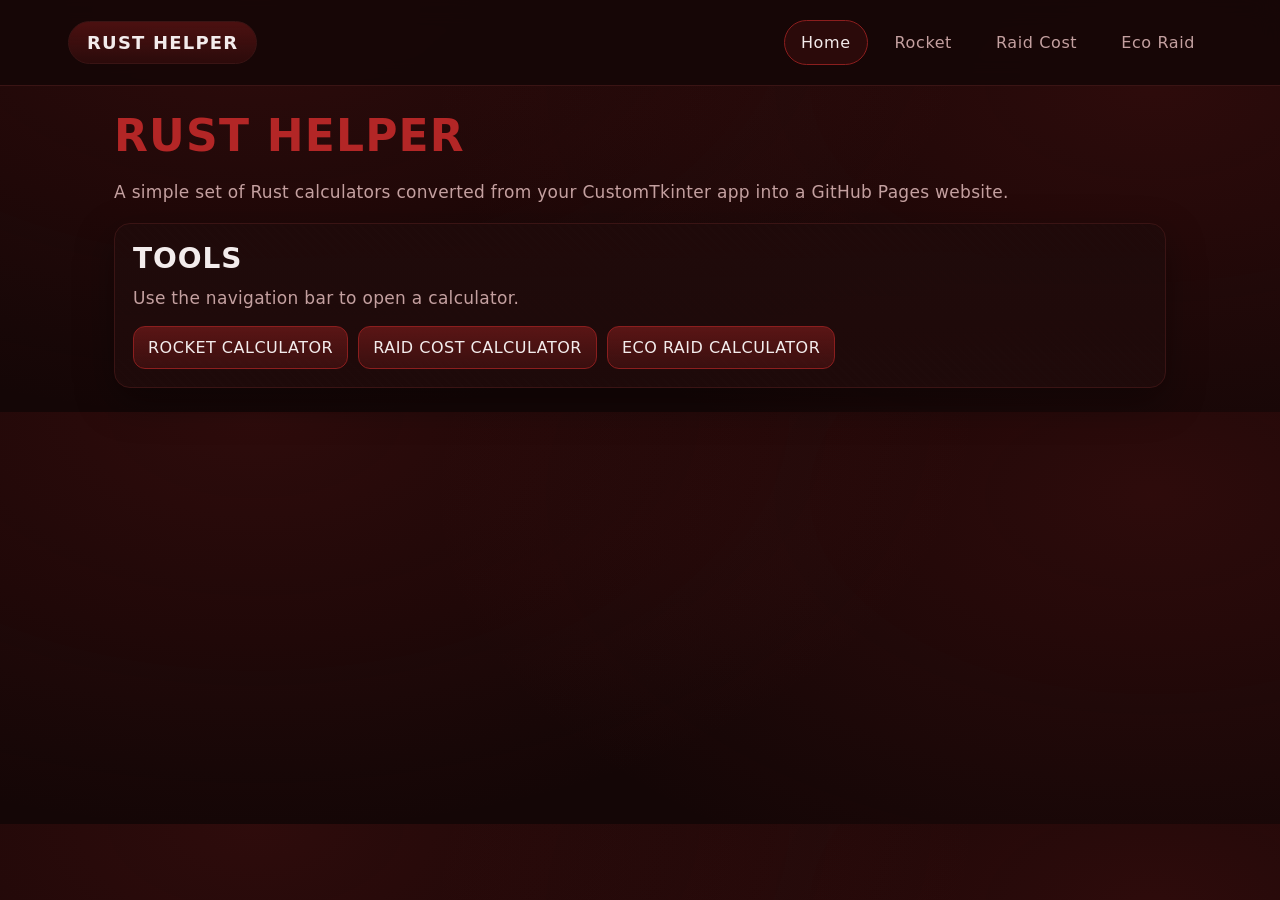
<file: docs/Index.html>
<!doctype html>
<html lang="en">
<head>
  <meta charset="utf-8" />
  <meta name="viewport" content="width=device-width, initial-scale=1" />
  <title>Rust Helper</title>
  <link rel="stylesheet" href="./styles.css" />
</head>
<body>
  <header class="navbar">
    <nav class="nav-inner">
      <a class="brand" href="./index.html">Rust Helper</a>
      <div class="navlinks">
        <a class="active" href="./index.html">Home</a>
        <a href="./rocket.html">Rocket</a>
        <a href="./raid.html">Raid Cost</a>
        <a href="./eco.html">Eco Raid</a>
      </div>
    </nav>
  </header>

  <main class="container">
    <h1>Rust Helper</h1>
    <p>
      A simple set of Rust calculators converted from your CustomTkinter app into a GitHub Pages website.
    </p>

    <div class="card">
      <h2 style="margin:0 0 10px">Tools</h2>
      <p style="margin:0 0 14px">
        Use the navigation bar to open a calculator.
      </p>
      <div class="row">
        <a class="btn primary" href="./rocket.html">Rocket Calculator</a>
        <a class="btn primary" href="./raid.html">Raid Cost Calculator</a>
        <a class="btn primary" href="./eco.html">Eco Raid Calculator</a>
      </div>
    </div>
  </main>
</body>
</html>
</file>
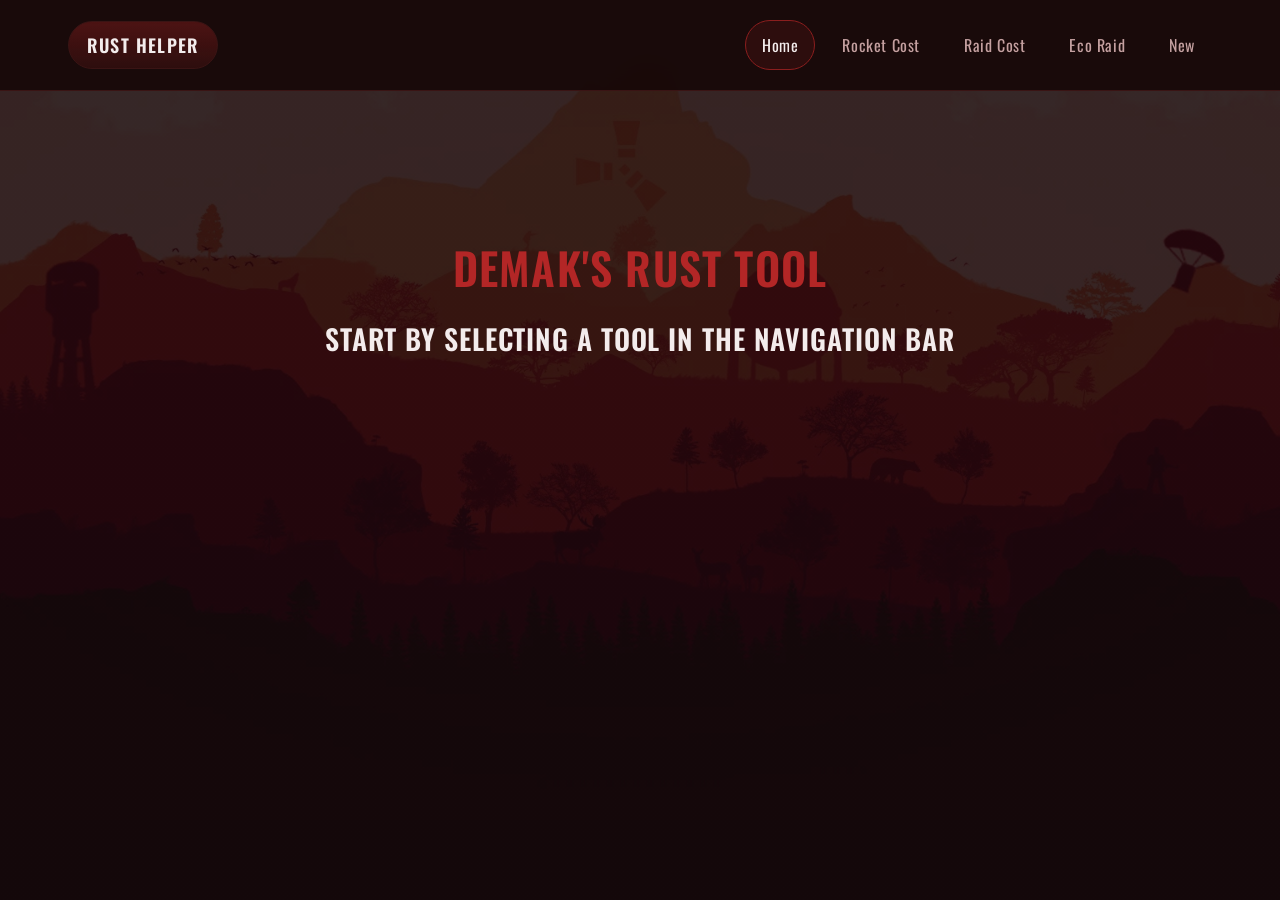
<file: docs/index.html>
<!doctype html>
<html lang="en">
<head>
  <meta http-equiv="Cache-Control" content="no-cache, no-store, must-revalidate" />
  <meta http-equiv="Pragma" content="no-cache" />
  <meta http-equiv="Expires" content="0" />
  <link rel="preconnect" href="https://fonts.googleapis.com">
  <link rel="preconnect" href="https://fonts.gstatic.com" crossorigin>
  <link href="https://fonts.googleapis.com/css2?family=Oswald:wght@400;500;600&display=swap" rel="stylesheet">

  <meta charset="utf-8" />
  <meta name="viewport" content="width=device-width, initial-scale=1" />
  <title>Rust Helper</title>

  <link rel="stylesheet" href="./styles.css?v=dev2" />

</head>

<body class="home">

  <header class="navbar">
    <nav class="nav-inner">
      <a class="brand" href="./index.html">Rust Helper</a>
      <div class="navlinks">
        <a class="active" href="./index.html">Home</a>
        <a href="./rocket.html">Rocket Cost</a>
        <a href="./raid.html">Raid Cost</a>
        <a href="./eco.html">Eco Raid</a>
        <a href="./new.html">New</a>
      </div>
    </nav>
  </header>

  <main class="container">
    <section style="text-align:center; margin: 120px 0;">
      <h1>Demak's Rust Tool</h1>
      <h2>Start by selecting a tool in the Navigation bar</h2>
    </section>
  </main>

</body>
</html>
</file>
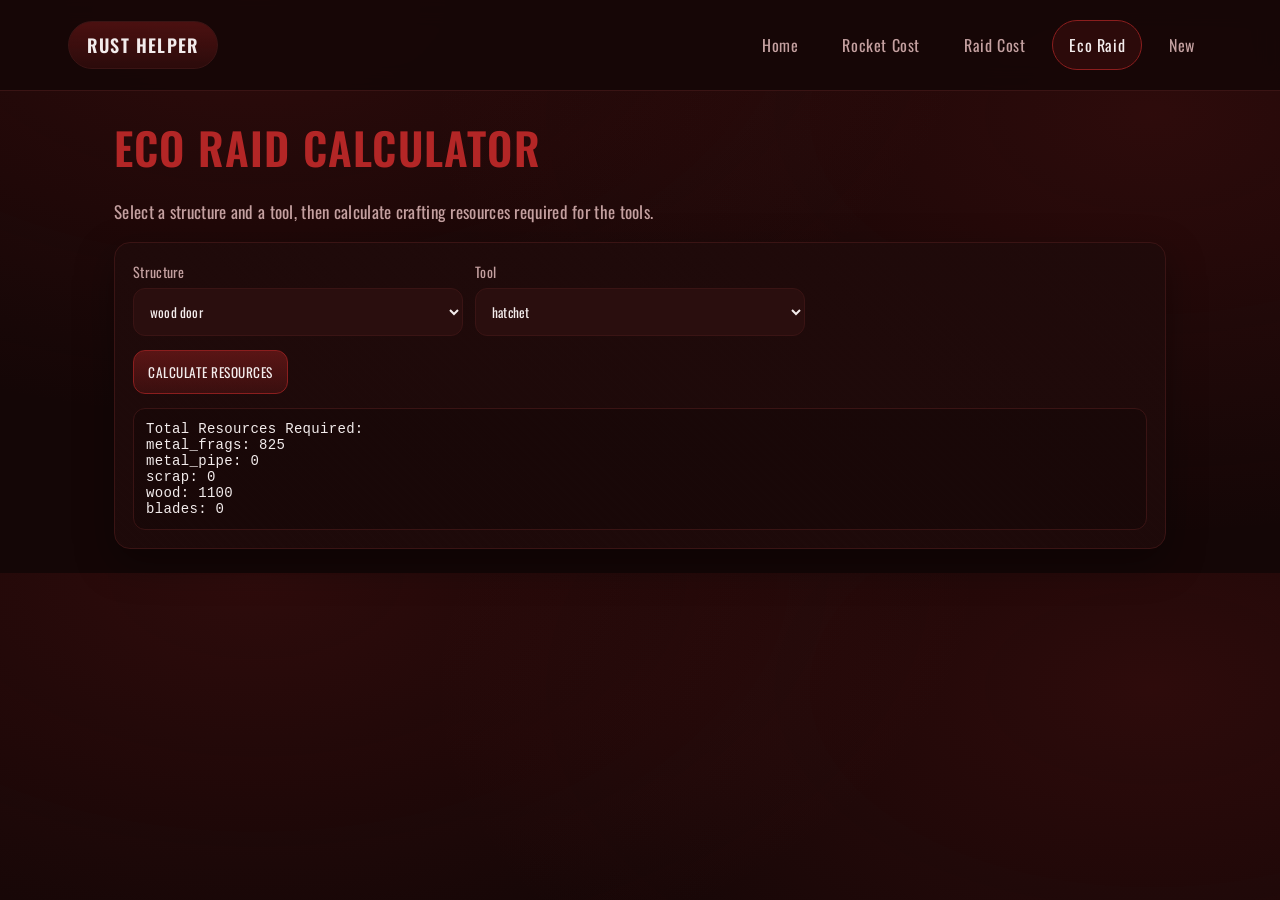
<file: docs/eco.html>
<!doctype html>
<html lang="en">
<head>
  <link rel="preconnect" href="https://fonts.googleapis.com">
  <link rel="preconnect" href="https://fonts.gstatic.com" crossorigin>
  <link href="https://fonts.googleapis.com/css2?family=Oswald:wght@400;500;600&display=swap" rel="stylesheet">
  <meta charset="utf-8" />
  <meta name="viewport" content="width=device-width, initial-scale=1" />
  <title>Eco Raid Calculator • Rust Helper</title>
  <link rel="stylesheet" href="./styles.css" />
</head>
<body>
  <header class="navbar">
    <nav class="nav-inner">
      <a class="brand" href="./index.html">Rust Helper</a>
      <div class="navlinks">
        <a href="./index.html">Home</a>
        <a href="./rocket.html">Rocket Cost</a>
        <a href="./raid.html">Raid Cost</a>
        <a class="active" href="./eco.html">Eco Raid</a>
        <a href="./new.html">New</a>
      </div>
    </nav>
  </header>

  <main class="container">
    <h1>Eco Raid Calculator</h1>
    <p>Select a structure and a tool, then calculate crafting resources required for the tools.</p>

    <div class="card">
      <div class="grid">
        <label>
          <span>Structure</span>
          <select id="structure"></select>
        </label>

        <label>
          <span>Tool</span>
          <select id="tool"></select>
        </label>

        <div></div>
      </div>

      <div class="row">
        <button id="calc" class="btn primary">Calculate Resources</button>
      </div>

      <pre id="out" class="output" style="margin-top:14px"></pre>
      <div id="err" class="error" hidden></div>
    </div>
  </main>

  <script src="./eco.js"></script>
</body>
</html>
</file>
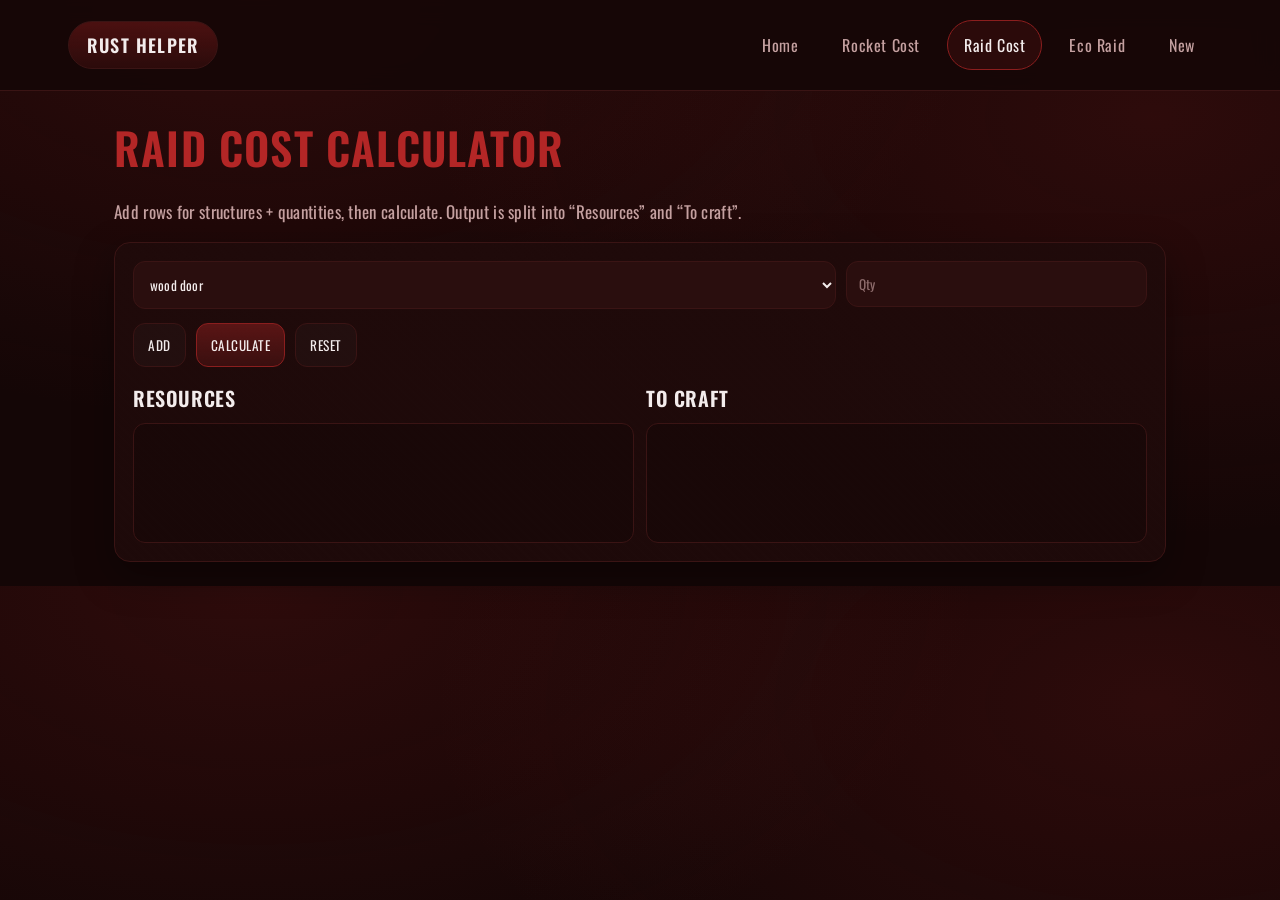
<file: docs/raid.html>
<!doctype html>
<html lang="en">
<head>
  <link rel="preconnect" href="https://fonts.googleapis.com">
  <link rel="preconnect" href="https://fonts.gstatic.com" crossorigin>
  <link href="https://fonts.googleapis.com/css2?family=Oswald:wght@400;500;600&display=swap" rel="stylesheet">
  <meta charset="utf-8" />
  <meta name="viewport" content="width=device-width, initial-scale=1" />
  <title>Raid Cost Calculator • Rust Helper</title>
  <link rel="stylesheet" href="./styles.css" />
</head>
<body>
  <header class="navbar">
    <nav class="nav-inner">
      <a class="brand" href="./index.html">Rust Helper</a>
      <div class="navlinks">
        <a href="./index.html">Home</a>
        <a href="./rocket.html">Rocket Cost</a>
        <a class="active" href="./raid.html">Raid Cost</a>
        <a href="./eco.html">Eco Raid</a>
        <a href="./new.html">New</a>
      </div>
    </nav>
  </header>

  <main class="container">
    <h1>Raid Cost Calculator</h1>
    <p>Add rows for structures + quantities, then calculate. Output is split into “Resources” and “To craft”.</p>

    <div class="card">
      <div id="rows" class="stack"></div>

      <div class="row">
        <button id="add" class="btn">Add</button>
        <button id="calc" class="btn primary">Calculate</button>
        <button id="reset" class="btn">Reset</button>
      </div>

      <div class="split">
        <div>
          <h3 style="margin:0 0 10px">Resources</h3>
          <pre id="resourcesOut" class="output"></pre>
        </div>
        <div>
          <h3 style="margin:0 0 10px">To craft</h3>
          <pre id="craftOut" class="output"></pre>
        </div>
      </div>

      <div id="err" class="error" hidden></div>
    </div>
  </main>

  <script src="./raid.js"></script>
</body>
</html>
</file>
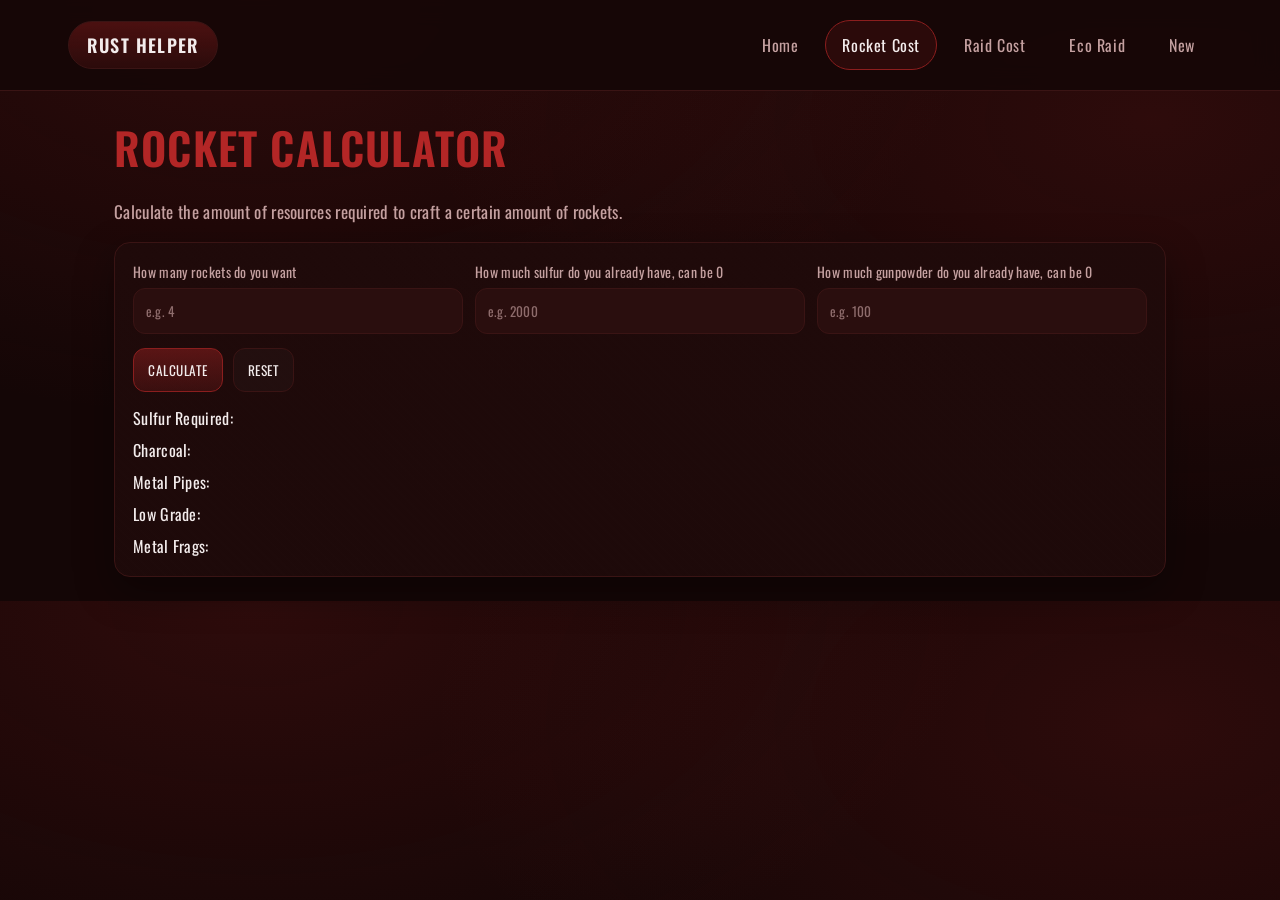
<file: docs/rocket.html>
<!doctype html>
<html lang="en">
<head>
  <link rel="preconnect" href="https://fonts.googleapis.com">
  <link rel="preconnect" href="https://fonts.gstatic.com" crossorigin>
  <link href="https://fonts.googleapis.com/css2?family=Oswald:wght@400;500;600&display=swap" rel="stylesheet">
  <meta charset="utf-8" />
  <meta name="viewport" content="width=device-width, initial-scale=1" />
  <title>Rocket Calculator • Rust Helper</title>
  <link rel="stylesheet" href="./styles.css" />
</head>
<body>
  <header class="navbar">
    <nav class="nav-inner">
      <a class="brand" href="./index.html">Rust Helper</a>
      <div class="navlinks">
        <a href="./index.html">Home</a>
        <a class="active" href="./rocket.html">Rocket Cost</a>
        <a href="./raid.html">Raid Cost</a>
        <a href="./eco.html">Eco Raid</a>
        <a href="./new.html">New</a>
      </div>
    </nav>
  </header>

  <main class="container">
    <h1>Rocket Calculator</h1>
    <p>Calculate the amount of resources required to craft a certain amount of rockets.</p>

    <div class="card">
      <div class="grid">
        <label>
          <span>How many rockets do you want</span>
          <input id="Entry1" type="number" min="0" step="1" placeholder="e.g. 4">
        </label>

        <label>
          <span>How much sulfur do you already have, can be 0</span>
          <input id="Entry2" type="number" min="0" step="1" placeholder="e.g. 2000">
        </label>

        <label>
          <span>How much gunpowder do you already have, can be 0</span>
          <input id="Entry3" type="number" min="0" step="1" placeholder="e.g. 100">
        </label>
      </div>

      <div class="row">
        <button id="calc" class="btn primary">Calculate</button>
        <button id="reset" class="btn">Reset</button>
      </div>

      <div class="results">
        <div id="fs">Sulfur Required:</div>
        <div id="ch">Charcoal:</div>
        <div id="mp">Metal Pipes:</div>
        <div id="lg">Low Grade:</div>
        <div id="mf">Metal Frags:</div>
        <div id="err" class="error" hidden></div>
      </div>
    </div>
  </main>

  <script src="./rocket.js"></script>
</body>
</html>
</file>
<file: docs/styles.css>
:root{
  --bg:#140606;
  --panel:#1f0a0a;
  --panel2:#2a0e0e;

  --text:#f3ecec;
  --muted:#c4a0a0;

  --border:#3a1414;

  /* Rust accent */
  --accent:#8b1e1e;
  --accent-strong:#b32626;

  --danger:#e04646;
  --radius:16px;
}

*{box-sizing:border-box}
body{
  margin:0;
  font-family: "Oswald", system-ui, -apple-system, Segoe UI, Roboto, Arial, sans-serif;
  letter-spacing: .3px;
  background:
    radial-gradient(1200px 700px at 20% 0%, rgba(139,30,30,.22), transparent 60%),
    radial-gradient(1200px 700px at 90% 20%, rgba(179,38,38,.16), transparent 60%),
    var(--bg);
  color:var(--text);
}

a{color:inherit; text-decoration:none}
.container{max-width:1100px; margin:0 auto; padding:24px}

.navbar{
  position:sticky;
  top:0;
  background: rgba(20, 6, 6, 0.85);
  backdrop-filter: blur(12px);
  border-bottom:1px solid var(--border);
  z-index:50;
}

.nav-inner{
  display:flex;
  align-items:center;
  gap:18px;
  padding:20px 28px; /* bigger header */
  max-width:1200px;
  margin:0 auto;
}

.brand{
  font-weight:600;
  text-transform: uppercase;
  letter-spacing: 1.2px;
  padding:10px 18px;
  font-size:18px; /* bigger brand text */
  border:1px solid var(--border);
  border-radius:999px;
  background: linear-gradient(
    180deg,
    rgba(139,30,30,.45),
    rgba(139,30,30,.18)
  );
}


.navlinks{display:flex; gap:10px; margin-left:auto; flex-wrap:wrap}
.navlinks a{
  padding:12px 16px;
  font-size:16px;
  letter-spacing:.6px;
  border-radius:999px;
  border:1px solid transparent;
  color:var(--muted);
}

.navlinks a:hover{
  color:var(--text);
  border-color:var(--border);
  background:rgba(139,30,30,.10);
}
.navlinks a.active{
  color:var(--text);
  border-color: var(--accent);
  background: rgba(139,30,30,.18);
}

h1{
  font-size:44px;
  margin:0 0 18px;
  font-weight:600;
  letter-spacing:1.2px;
  text-transform:uppercase;
  color: var(--accent-strong);
}

h2{
  font-size:28px;
  margin:0 0 14px;
  font-weight:600;
  letter-spacing:.9px;
  text-transform:uppercase;
}

h3{
  font-size:20px;
  margin:0 0 10px;
  font-weight:600;
  letter-spacing:.6px;
  text-transform:uppercase;
}

p{
  font-size:17px;
  color:var(--muted);
  line-height:1.6;
}

.card{
  background:
    linear-gradient(180deg, rgba(31,10,10,.96), rgba(31,10,10,.86)),
    repeating-linear-gradient(
      45deg,
      rgba(255,255,255,.018),
      rgba(255,255,255,.018) 2px,
      transparent 2px,
      transparent 7px
    );
  border:1px solid var(--border);
  border-radius:var(--radius);
  padding:18px;
  box-shadow: 0 14px 38px rgba(0,0,0,.35);
}

.grid{
  display:grid;
  grid-template-columns: repeat(3, minmax(0, 1fr));
  gap:12px;
}

@media (max-width: 900px){
  .grid{grid-template-columns:1fr}
}

label span{
  display:block;
  color:var(--muted);
  font-size:14px;
  margin:0 0 6px;
}

input, select{
  width:100%;
  padding:12px 12px;
  border-radius:12px;
  border:1px solid var(--border);
  background: var(--panel2);
  color:var(--text);
  outline:none;
  font-family: inherit;
  letter-spacing: .2px;
}

input::placeholder{
  color: rgba(196,160,160,.65);
}

input:focus, select:focus{
  border-color: var(--accent);
  box-shadow: 0 0 0 4px rgba(139,30,30,.25);
}

.row{display:flex; gap:10px; flex-wrap:wrap; margin-top:14px}

.btn{
  padding:11px 14px;
  border-radius:12px;
  border:1px solid var(--border);
  background: rgba(255,255,255,.02);
  color:var(--text);
  cursor:pointer;
  font-family: inherit;
  letter-spacing: .5px;
  text-transform: uppercase;
}

.btn:hover{
  border-color: var(--accent);
  background: rgba(139,30,30,.12);
}

.btn.primary{
  border-color: var(--accent);
  background: linear-gradient(180deg, rgba(139,30,30,.55), rgba(139,30,30,.25));
}

.btn.primary:hover{
  border-color: var(--accent-strong);
  background: linear-gradient(180deg, rgba(179,38,38,.65), rgba(139,30,30,.30));
}

.results{
  margin-top:14px;
  display:grid;
  gap:8px;
  color:var(--text);
  font-weight:400;
}

.error{color:var(--danger); margin-top:10px}

.stack{display:grid; gap:10px}

.raid-row{
  display:grid;
  grid-template-columns: 1.4fr .6fr;
  gap:10px;
}

.split{
  display:grid;
  grid-template-columns: 1fr 1fr;
  gap:12px;
  margin-top:16px;
}
@media (max-width: 900px){
  .split{grid-template-columns:1fr}
}

pre.output{
  white-space:pre-wrap;
  margin:0;
  color:var(--text);
  background: rgba(0,0,0,.18);
  border:1px solid var(--border);
  border-radius:12px;
  padding:12px;
  min-height:120px;
  font-family: ui-monospace, SFMono-Regular, Menlo, Monaco, Consolas, "Liberation Mono", "Courier New", monospace;
  font-size: 14px;
}

/* Slightly nicer selection highlight */
::selection{
  background: rgba(139,30,30,.45);
  color: var(--text);
}

.hero-image{
  width:100%;
  max-width:900px;
  border-radius:20px;
  border:1px solid var(--border);
  box-shadow:
    0 30px 80px rgba(0,0,0,.55),
    inset 0 0 0 1px rgba(255,255,255,.04);
}

.hero-image{
  animation: fadeInUp .8s ease-out both;
}

@keyframes fadeInUp{
  from{
    opacity:0;
    transform: translateY(12px);
  }
  to{
    opacity:1;
    transform:none;
  }
}

body.home{
  background:
    linear-gradient(rgba(20,6,6,.85), rgba(20,6,6,.85)),
    url("./webrust.jpg") center / cover no-repeat fixed;
}
</file>
